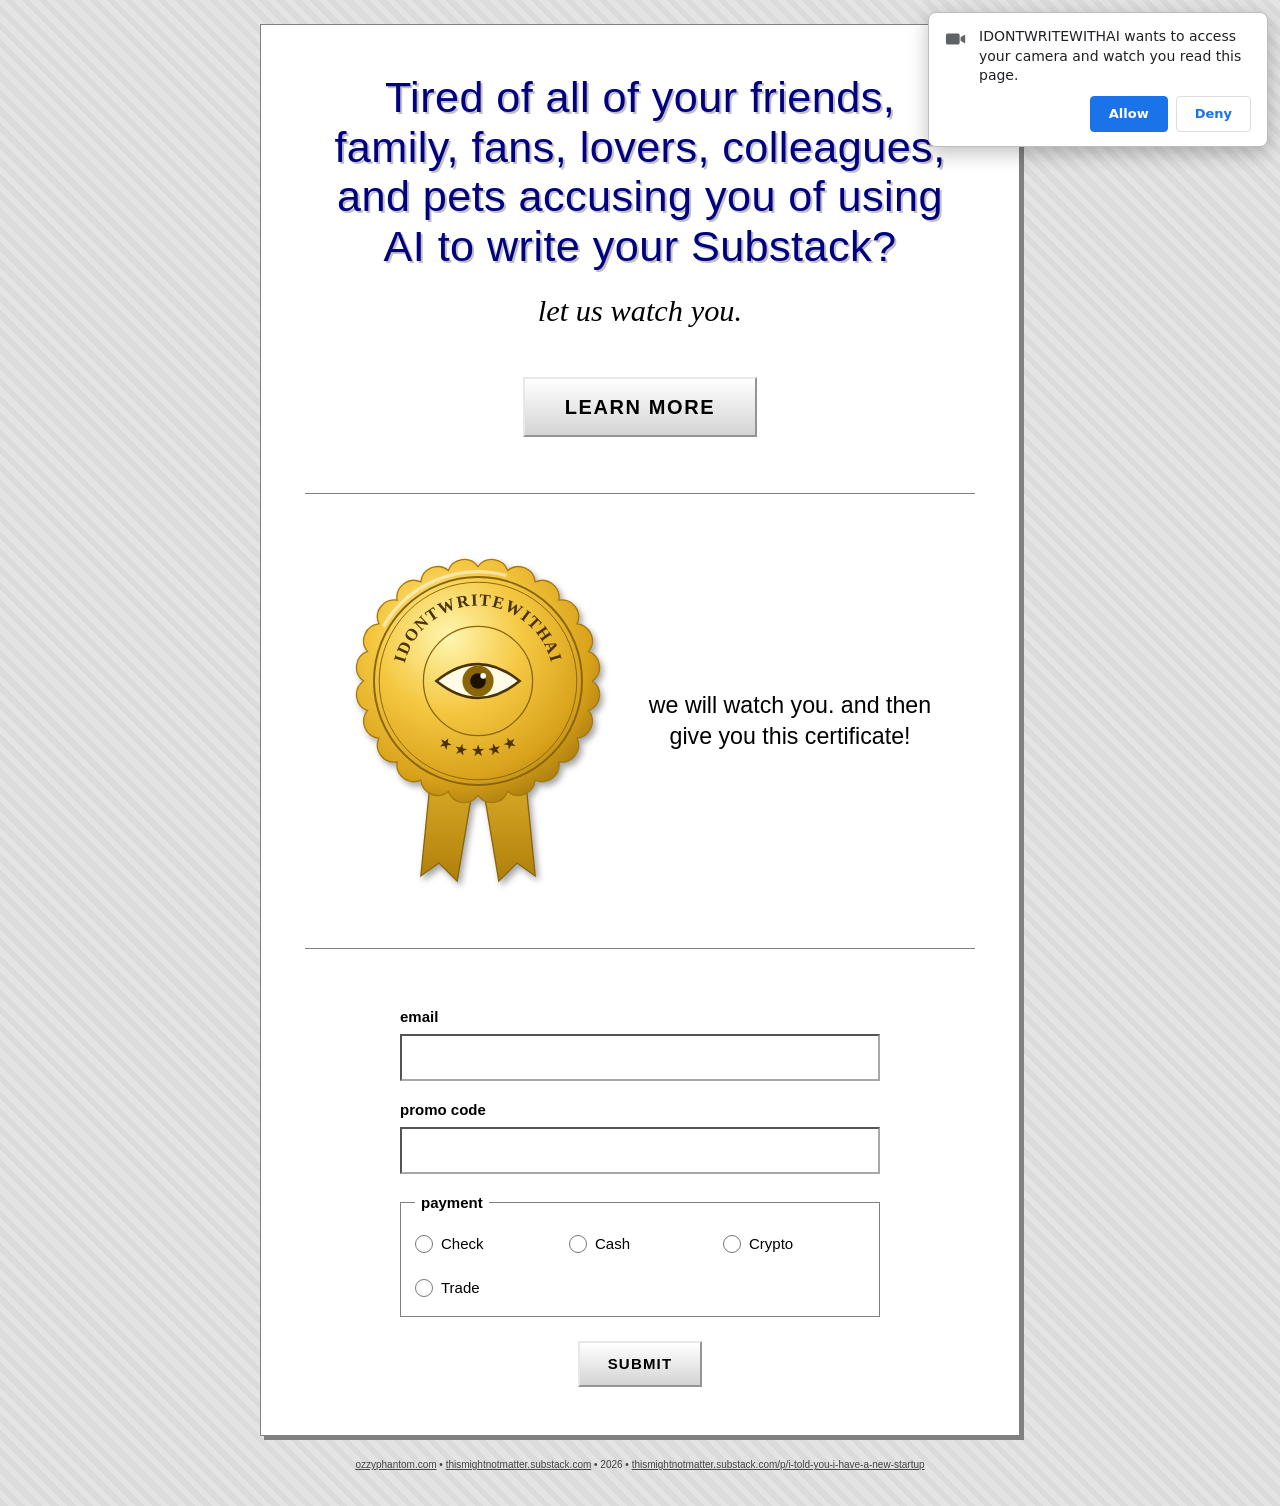
<file: index.html>
<!DOCTYPE html>
<html lang="en">
<head>
<meta charset="utf-8">
<meta name="viewport" content="width=device-width, initial-scale=1">
<meta name="color-scheme" content="light">
<title>IDONTWRITEWITHAI</title>
<link rel="icon" href="favicon.svg" type="image/svg+xml">
<link rel="stylesheet" href="style.css">
</head>
<body>

<!-- fake camera-permission toast: shown once per browser, see script.js -->
<div id="toast" class="toast" aria-live="polite" hidden>
  <div id="toast-card" class="toast-card">
    <svg class="toast-icon" viewBox="0 0 24 24" aria-hidden="true"><path d="M3 6h11a2 2 0 0 1 2 2v8a2 2 0 0 1-2 2H3a2 2 0 0 1-2-2V8a2 2 0 0 1 2-2zM17 10l5-3v10l-5-3z" fill="#5f6368"/></svg>
    <p class="toast-text">IDONTWRITEWITHAI wants to access your camera and watch you read this page.</p>
    <div class="toast-actions">
      <button type="button" id="toast-allow" class="toast-allow">Allow</button>
      <button type="button" id="toast-deny" class="toast-deny">Deny</button>
    </div>
  </div>
  <p id="toast-secret" class="toast-secret" hidden>wtf is wrong with you?</p>
  <a id="toast-frown" class="toast-frown" href="https://www.merriam-webster.com/dictionary/disappointing" target="_blank" rel="noopener" aria-label="disappointing" hidden>
    <svg viewBox="0 0 64 64" aria-hidden="true"><circle cx="32" cy="32" r="29" fill="#ffd93b" stroke="#222" stroke-width="3"/><circle cx="22" cy="26" r="4" fill="#222"/><circle cx="42" cy="26" r="4" fill="#222"/><path d="M20 46 Q32 34 44 46" fill="none" stroke="#222" stroke-width="3.5" stroke-linecap="round"/></svg>
  </a>
</div>

<main class="page">

  <section class="hero">
    <h1>Tired of all of your friends, family, fans, lovers, colleagues, and pets accusing you of using AI to write your Substack?</h1>
    <p class="sub">let us watch you.</p>
    <a class="btn btn-big" href="https://thismightnotmatter.substack.com/p/i-told-you-i-have-a-new-startup?r=3eannd&amp;showWelcomeOnShare=true">LEARN MORE</a>
  </section>

  <hr>

  <section class="cert">
    <div class="seal">
      <svg viewBox="0 0 200 262" role="img" aria-label="IDONTWRITEWITHAI">
        <defs>
          <radialGradient id="gold" cx="38%" cy="32%" r="75%">
            <stop offset="0" stop-color="#fff6b0"/>
            <stop offset=".4" stop-color="#f5c842"/>
            <stop offset=".78" stop-color="#d9a21b"/>
            <stop offset="1" stop-color="#a5780c"/>
          </radialGradient>
          <linearGradient id="ribbon" x1="0" y1="0" x2="0" y2="1">
            <stop offset="0" stop-color="#e6b92e"/>
            <stop offset="1" stop-color="#b07f0c"/>
          </linearGradient>
          <path id="arc-top" d="M 42 100 A 58 58 0 0 1 158 100"/>
          <path id="arc-bottom" d="M 42 100 A 58 58 0 0 0 158 100"/>
        </defs>
        <polygon points="66,150 100,158 84,254 70,240 56,250" fill="url(#ribbon)" stroke="#8a6508" stroke-width="1"/>
        <polygon points="134,150 100,158 116,254 130,240 144,250" fill="url(#ribbon)" stroke="#8a6508" stroke-width="1"/>
        <path d="M 188.0 100.0 A 13 13 0 0 1 185.0 122.8 A 13 13 0 0 1 176.2 144.0 A 13 13 0 0 1 162.2 162.2 A 13 13 0 0 1 144.0 176.2 A 13 13 0 0 1 122.8 185.0 A 13 13 0 0 1 100.0 188.0 A 13 13 0 0 1 77.2 185.0 A 13 13 0 0 1 56.0 176.2 A 13 13 0 0 1 37.8 162.2 A 13 13 0 0 1 23.8 144.0 A 13 13 0 0 1 15.0 122.8 A 13 13 0 0 1 12.0 100.0 A 13 13 0 0 1 15.0 77.2 A 13 13 0 0 1 23.8 56.0 A 13 13 0 0 1 37.8 37.8 A 13 13 0 0 1 56.0 23.8 A 13 13 0 0 1 77.2 15.0 A 13 13 0 0 1 100.0 12.0 A 13 13 0 0 1 122.8 15.0 A 13 13 0 0 1 144.0 23.8 A 13 13 0 0 1 162.2 37.8 A 13 13 0 0 1 176.2 56.0 A 13 13 0 0 1 185.0 77.2 A 13 13 0 0 1 188.0 100.0 Z" fill="url(#gold)" stroke="#a5780c" stroke-width="1"/>
        <circle cx="100" cy="100" r="80" fill="none" stroke="#8a6508" stroke-width="1.5"/>
        <circle cx="100" cy="100" r="76" fill="none" stroke="#8a6508" stroke-width=".75"/>
        <circle cx="100" cy="100" r="42" fill="none" stroke="#8a6508" stroke-width="1"/>
        <text font-family="Georgia, 'Times New Roman', serif" font-size="13" font-weight="bold" letter-spacing="1" fill="#4a3300">
          <textPath href="#arc-top" startOffset="50%" text-anchor="middle">IDONTWRITEWITHAI</textPath>
        </text>
        <text font-family="Georgia, 'Times New Roman', serif" font-size="12" fill="#4a3300">
          <textPath href="#arc-bottom" startOffset="50%" text-anchor="middle">★ ★ ★ ★ ★</textPath>
        </text>
        <path d="M 68 100 Q 100 74 132 100 Q 100 126 68 100 Z" fill="#fffbe6" stroke="#4a3300" stroke-width="2"/>
        <circle cx="100" cy="100" r="12" fill="#8a6508"/>
        <circle cx="100" cy="100" r="6" fill="#1b1200"/>
        <circle cx="104" cy="96" r="2.2" fill="#fff"/>
        <circle cx="100" cy="100" r="84" fill="none" stroke="#fff" stroke-opacity=".5" stroke-width="2.5" stroke-dasharray="110 420" transform="rotate(-150 100 100)"/>
      </svg>
    </div>
    <p>we will watch you. and then give you this certificate!</p>
  </section>

  <hr>

  <section class="cta">
    <form id="cta">
      <label for="email">email</label>
      <input id="email" type="email" autocomplete="email" inputmode="email">

      <label for="promo">promo code</label>
      <input id="promo" type="text" autocomplete="off" autocapitalize="characters" spellcheck="false">

      <fieldset>
        <legend>payment</legend>
        <div class="radios">
          <label title="these don't do anything"><input type="radio" name="payment" value="check" title="these don't do anything"> Check</label>
          <label title="these don't do anything"><input type="radio" name="payment" value="cash" title="these don't do anything"> Cash</label>
          <label title="these don't do anything"><input type="radio" name="payment" value="crypto" title="these don't do anything"> Crypto</label>
          <label title="these don't do anything"><input type="radio" name="payment" value="trade" title="these don't do anything"> Trade</label>
        </div>
      </fieldset>

      <button type="submit" class="btn">SUBMIT</button>
    </form>

    <!-- the real thing: revealed when they say yes -->
    <div id="embed" hidden>
      <iframe id="embed-frame" class="embed-frame" data-src="https://thismightnotmatter.substack.com/embed?transparent=1" width="480" height="150" frameborder="0" scrolling="no" title="This Might Not Matter"></iframe>
    </div>
  </section>

</main>

<footer class="foot">
  <a href="https://ozzyphantom.com">ozzyphantom.com</a> &bull; <a href="https://thismightnotmatter.substack.com">thismightnotmatter.substack.com</a> &bull; 2026 &bull; <a href="https://thismightnotmatter.substack.com/p/i-told-you-i-have-a-new-startup?r=3eannd&amp;showWelcomeOnShare=true">thismightnotmatter.substack.com/p/i-told-you-i-have-a-new-startup</a>
</footer>

<dialog id="confirm" class="msgbox">
  <div class="msgbox-title">IDONTWRITEWITHAI</div>
  <div class="msgbox-body">
    <span class="msgbox-icon" aria-hidden="true">?</span>
    <p>Are you sure you want to subscribe to This Might Not Matter and also have us watch you (but not for real)?</p>
  </div>
  <div class="msgbox-actions">
    <button type="button" id="confirm-yes">Yes</button>
    <button type="button" id="confirm-no">No</button>
  </div>
</dialog>

<dialog id="promo-screen" class="promo-screen">
  <button type="button" id="promo-close" class="promo-close" title="close" aria-label="close">&times;</button>
  <div class="promo-panel">
    <p>thank you for your permission. enjoy your 50% off. and if you haven't already:</p>
    <iframe id="promo-frame" class="promo-frame" data-src="https://thismightnotmatter.substack.com/embed?transparent=1" width="480" height="150" frameborder="0" scrolling="no" title="This Might Not Matter"></iframe>
  </div>
</dialog>

<script src="script.js" defer></script>
</body>
</html>
</file>
<file: style.css>
/* ITOLDYOUIDONTWRITEWITHAI — one stylesheet, no build step */

*, *::before, *::after { box-sizing: border-box; }
[hidden] { display: none !important; }

html {
  color-scheme: light;
  -webkit-text-size-adjust: 100%;
}

body {
  margin: 0;
  padding: 24px 12px 32px;
  font: 15px/1.5 Verdana, Geneva, Tahoma, sans-serif;
  color: #000;
  background-color: #e4e4e4;
  background-image: repeating-linear-gradient(45deg, rgba(0, 0, 0, .04) 0 6px, transparent 6px 12px);
}

a { color: #0000ee; }
a:visited { color: #551a8b; }
a:hover { color: #ff0000; }

a:focus-visible,
button:focus-visible,
input:focus-visible {
  outline: 2px dotted #000;
  outline-offset: 2px;
}

/* ---------- the page ---------- */

.page {
  max-width: 760px;
  margin: 0 auto;
  padding: clamp(24px, 5vw, 48px) clamp(16px, 5vw, 44px);
  background: #fff;
  border: 1px solid #808080;
  box-shadow: 4px 4px 0 #808080;
}

section { text-align: center; }

hr {
  border: 0;
  border-top: 1px solid #808080;
  border-bottom: 1px solid #fff;
  margin: clamp(32px, 6vw, 56px) 0;
}

/* ---------- hero ---------- */

h1 {
  margin: 0 0 .4em;
  font-family: Impact, "Arial Black", "Arial Narrow Bold", sans-serif;
  font-weight: normal;
  font-size: clamp(1.7rem, 5.5vw, 2.7rem);
  line-height: 1.15;
  letter-spacing: .01em;
  color: #000080;
  text-shadow: 2px 2px 0 #c0c0c0;
  text-wrap: balance;
}

.sub {
  margin: 0 0 1.4em;
  font-family: Georgia, "Times New Roman", serif;
  font-style: italic;
  font-size: clamp(1.3rem, 4vw, 1.9rem);
}

/* ---------- buttons ---------- */

.btn {
  display: inline-block;
  min-height: 44px;
  padding: 12px 28px;
  font: bold 15px/1.2 Verdana, Geneva, sans-serif;
  text-transform: uppercase;
  letter-spacing: .08em;
  color: #000;
  text-decoration: none;
  background: linear-gradient(#ffffff, #d4d4d4);
  border: 2px outset #e8e8e8;
  cursor: pointer;
}

.btn:visited { color: #000; }
.btn:hover { color: #000; background: linear-gradient(#ffffff, #ececec); }
.btn:active { border-style: inset; background: linear-gradient(#d4d4d4, #ffffff); }

.btn-big {
  padding: 16px 40px;
  font-size: clamp(1rem, 2.4vw, 1.25rem);
}

/* ---------- certificate stamp ---------- */

.cert {
  display: flex;
  flex-wrap: wrap;
  align-items: center;
  justify-content: center;
  gap: clamp(16px, 4vw, 40px);
}

.seal {
  flex: 0 0 auto;
  width: clamp(200px, 60vw, 260px);
  filter: drop-shadow(3px 4px 3px rgba(0, 0, 0, .35));
}

.seal svg {
  display: block;
  width: 100%;
  height: auto;
}

.cert p {
  flex: 1 1 240px;
  max-width: 22ch;
  margin: 0;
  font-size: clamp(1.15rem, 3vw, 1.45rem);
  line-height: 1.35;
}

/* ---------- the form ---------- */

.cta form {
  display: grid;
  gap: 6px;
  max-width: 480px;
  margin: 0 auto;
  text-align: left;
}

.cta label { font-weight: bold; }

.cta input[type="email"],
.cta input[type="text"] {
  width: 100%;
  min-height: 44px;
  margin-bottom: 12px;
  padding: 10px;
  font: inherit;
  background: #fff;
  border: 2px inset #a8a8a8;
}

.cta fieldset {
  margin: 0 0 18px;
  padding: 8px 14px 6px;
  border: 1px solid #808080;
}

.cta legend {
  padding: 0 6px;
  font-weight: bold;
}

.radios {
  display: grid;
  grid-template-columns: repeat(auto-fit, minmax(110px, 1fr));
  gap: 0 12px;
}

.radios label {
  display: inline-flex;
  align-items: center;
  gap: 8px;
  min-height: 44px;
  font-weight: normal;
  cursor: pointer;
}

.radios input {
  width: 18px;
  height: 18px;
  margin: 0;
  accent-color: #000080;
  cursor: pointer;
}

.cta .btn { justify-self: center; }

/* ---------- the substack embed ---------- */

.embed-frame,
.promo-frame {
  display: block;
  width: 100%;
  max-width: 480px;
  height: 150px;
  margin: 0 auto;
  border: 0;
  background: transparent;
}

/* ---------- footer ---------- */

.foot {
  max-width: 760px;
  margin: 20px auto 0;
  font-size: 10px;
  line-height: 1.8;
  color: #444;
  text-align: center;
  overflow-wrap: anywhere;
}

.foot a { color: inherit; }

/* ---------- the fake permission toast ---------- */

.toast {
  position: fixed;
  top: 12px;
  right: 12px;
  z-index: 1000;
  width: min(340px, calc(100vw - 24px));
  display: grid;
}

.toast > * { grid-area: 1 / 1; }

.toast-card {
  z-index: 2;
  display: grid;
  grid-template-columns: auto 1fr;
  gap: 10px 12px;
  align-items: start;
  padding: 14px 16px;
  font: 14px/1.4 system-ui, -apple-system, "Segoe UI", Roboto, sans-serif;
  color: #202124;
  background: #fff;
  border: 1px solid #bdbdbd;
  border-radius: 8px;
  box-shadow: 0 6px 20px rgba(0, 0, 0, .25);
  transform: translateX(calc(100% + 24px));
  opacity: 0;
  transition: transform .35s ease-out, opacity .35s ease-out;
}

.toast.is-in .toast-card {
  transform: none;
  opacity: 1;
}

.toast .toast-card.is-popped {
  transform: scale(1.4);
  opacity: 0;
  transition: transform .18s ease-in, opacity .18s ease-in;
}

.toast .toast-card.is-fading {
  opacity: 0;
  transition: opacity 2.5s ease;
}

.toast-icon {
  width: 22px;
  height: 22px;
  margin-top: 1px;
}

.toast-text { margin: 0; }

.toast-actions {
  grid-column: 1 / -1;
  display: flex;
  justify-content: flex-end;
  gap: 8px;
}

.toast-actions button {
  min-height: 36px;
  padding: 8px 18px;
  font: 600 13px system-ui, -apple-system, "Segoe UI", Roboto, sans-serif;
  border-radius: 4px;
  cursor: pointer;
}

.toast-allow {
  color: #fff;
  background: #1a73e8;
  border: 1px solid #1a73e8;
}

.toast-allow:hover { background: #1967d2; }

.toast-deny {
  color: #1a73e8;
  background: #fff;
  border: 1px solid #dadce0;
}

.toast-deny:hover { background: #f1f3f4; }

.toast-actions button:active { transform: translateY(1px); }

.toast-secret {
  z-index: 1;
  align-self: center;
  justify-self: center;
  margin: 0;
  padding: 12px;
  font: bold clamp(1.1rem, 4vw, 1.4rem)/1.2 Verdana, Geneva, sans-serif;
  color: #c00;
  text-align: center;
  transition: opacity 1s ease;
}

.toast-secret.is-fading { opacity: 0; }

.toast-frown {
  z-index: 1;
  justify-self: end;
  align-self: start;
  width: 64px;
  height: 64px;
  margin: 4px 8px 0 0;
  border-radius: 50%;
}

.toast-frown svg {
  display: block;
  width: 100%;
  height: 100%;
}

.toast-frown:hover { transform: rotate(-8deg); }

/* ---------- the confirmation box ---------- */

.msgbox {
  width: min(420px, calc(100vw - 24px));
  padding: 0;
  font: 13px/1.45 Tahoma, Verdana, Geneva, sans-serif;
  color: #000;
  background: #d4d0c8;
  border: 2px outset #e0dcd4;
  box-shadow: 4px 4px 0 rgba(0, 0, 0, .3);
}

.msgbox::backdrop { background: rgba(0, 0, 0, .35); }

.msgbox-title {
  padding: 5px 8px;
  font-weight: bold;
  color: #fff;
  background: linear-gradient(90deg, #0a246a, #a6caf0);
}

.msgbox-body {
  display: flex;
  align-items: flex-start;
  gap: 14px;
  padding: 18px 16px 8px;
}

.msgbox-icon {
  flex: none;
  width: 32px;
  height: 32px;
  font: bold 22px/28px "Times New Roman", Times, serif;
  color: #000080;
  text-align: center;
  background: #fff;
  border: 2px solid #000080;
  border-radius: 50%;
}

.msgbox-body p { margin: 0; }

.msgbox-actions {
  display: flex;
  justify-content: center;
  gap: 8px;
  padding: 10px 16px 16px;
}

.msgbox-actions button {
  min-width: 88px;
  min-height: 36px;
  font: inherit;
  color: #000;
  background: #d4d0c8;
  border: 2px outset #f0f0f0;
  cursor: pointer;
}

.msgbox-actions button:hover { background: #e2ded6; }
.msgbox-actions button:active { border-style: inset; }

/* ---------- the promo screen ---------- */

.promo-screen {
  position: fixed;
  inset: 0;
  width: 100vw;
  height: 100vh;
  height: 100dvh;
  max-width: none;
  max-height: none;
  margin: 0;
  padding: 0;
  border: 0;
  color: #fff;
  background: #000 url("img/watching.jpeg") center / cover no-repeat;
}

.promo-screen[open] {
  display: flex;
  align-items: flex-end;
  justify-content: center;
}

.promo-panel {
  width: 100%;
  max-height: 100%;
  padding: clamp(40px, 10vh, 96px) clamp(16px, 5vw, 48px) clamp(24px, 6vh, 56px);
  overflow-y: auto;
  text-align: center;
  background: linear-gradient(to top, rgba(0, 0, 0, .88) 60%, rgba(0, 0, 0, 0));
}

.promo-panel p {
  max-width: 28ch;
  margin: 0 auto 20px;
  font: bold clamp(1.2rem, 4vw, 1.8rem)/1.3 Verdana, Geneva, sans-serif;
  text-shadow: 0 2px 8px #000;
}

.promo-close {
  position: absolute;
  top: 12px;
  right: 12px;
  width: 44px;
  height: 44px;
  font: bold 24px/1 Verdana, Geneva, sans-serif;
  color: #000;
  background: rgba(255, 255, 255, .92);
  border: 2px outset #e8e8e8;
  cursor: pointer;
}

.promo-close:active { border-style: inset; }

/* ---------- motion ---------- */

@media (prefers-reduced-motion: reduce) {
  .toast-card,
  .toast .toast-card.is-popped,
  .toast .toast-card.is-fading,
  .toast-secret {
    transition: none;
  }
}
</file>
